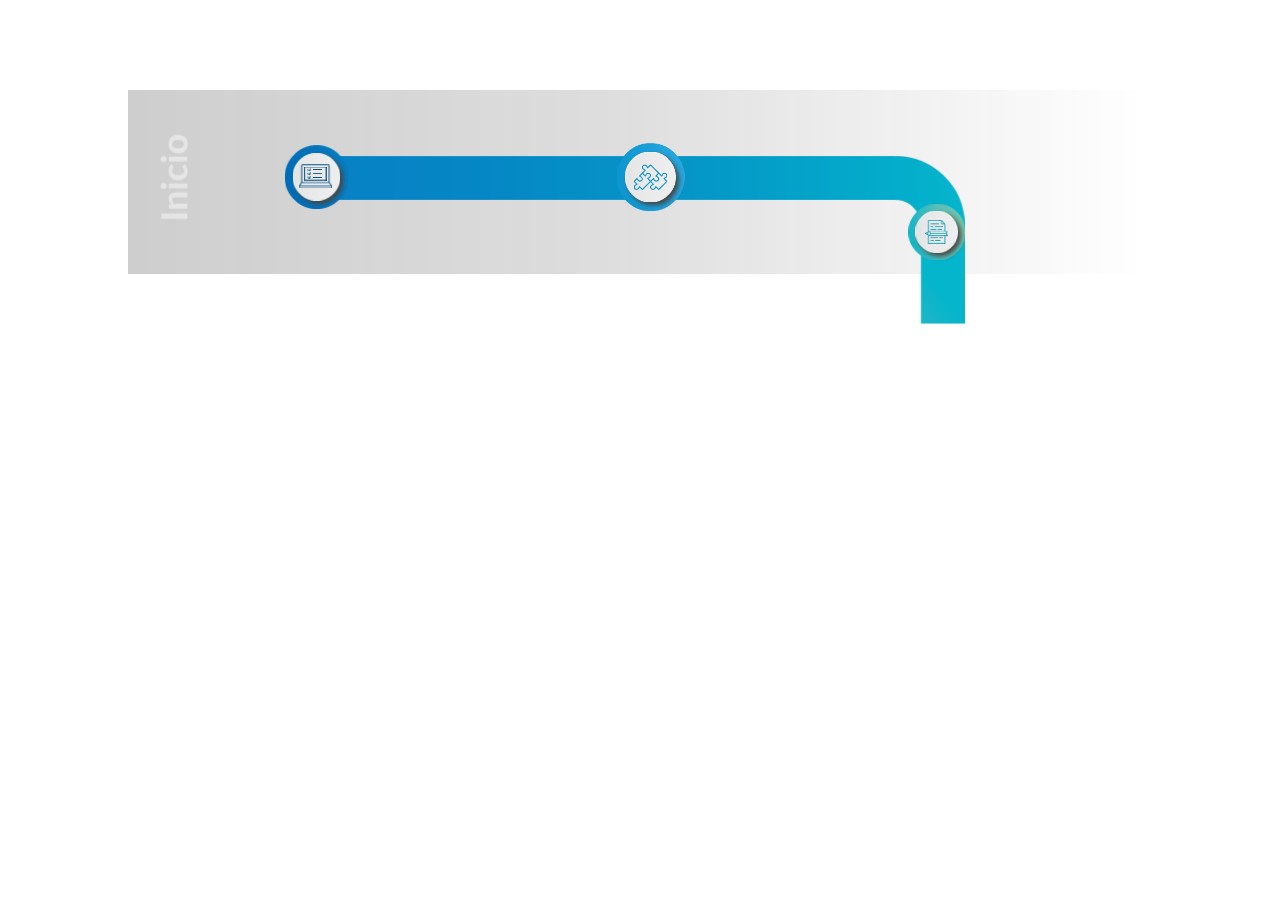
<file: public/media/infografias_animadas/info_1_1_01/wor/wo_17456/InfografíaFijaNo8.html>
<!DOCTYPE html>
<!--
	NOTES:
	1. All tokens are represented by '$' sign in the template.
	2. You can write your code only wherever mentioned.
	3. All occurrences of existing tokens will be replaced by their appropriate values.
	4. Blank lines will be removed automatically.
	5. Remove unnecessary comments before creating your template.
-->
<html>
<head>
<meta charset="UTF-8">
<meta name="authoring-tool" content="Adobe_Animate_CC">
<title>InfografíaFijaNo8</title>
<!-- write your code here -->
<style>
  #animation_container {
	position:absolute;
	margin:auto;
	left:0;right:0;
	top:0;bottom:0;
  }
</style>
<script src="libs/createjs-2015.11.26.min.js"></script>
<script src="InfografíaFijaNo8.js"></script>
<script>
var canvas, stage, exportRoot, anim_container, dom_overlay_container, fnStartAnimation;
function init() {
	canvas = document.getElementById("canvas");
	anim_container = document.getElementById("animation_container");
	dom_overlay_container = document.getElementById("dom_overlay_container");
	var comp=AdobeAn.getComposition("8A101A3B4A05CC4BADABC6AFD7325767");
	var lib=comp.getLibrary();
	var loader = new createjs.LoadQueue(false);
	loader.addEventListener("fileload", function(evt){handleFileLoad(evt,comp)});
	loader.addEventListener("complete", function(evt){handleComplete(evt,comp)});
	var lib=comp.getLibrary();
	loader.loadManifest(lib.properties.manifest);
}
function handleFileLoad(evt, comp) {
	var images=comp.getImages();	
	if (evt && (evt.item.type == "image")) { images[evt.item.id] = evt.result; }	
}
function handleComplete(evt,comp) {
	//This function is always called, irrespective of the content. You can use the variable "stage" after it is created in token create_stage.
	var lib=comp.getLibrary();
	var ss=comp.getSpriteSheet();
	var queue = evt.target;
	var ssMetadata = lib.ssMetadata;
	for(i=0; i<ssMetadata.length; i++) {
		ss[ssMetadata[i].name] = new createjs.SpriteSheet( {"images": [queue.getResult(ssMetadata[i].name)], "frames": ssMetadata[i].frames} )
	}
	exportRoot = new lib.InfografíaFijaNo8();
	stage = new lib.Stage(canvas);
	stage.enableMouseOver();	
	//Registers the "tick" event listener.
	fnStartAnimation = function() {
		stage.addChild(exportRoot);
		createjs.Ticker.setFPS(lib.properties.fps);
		createjs.Ticker.addEventListener("tick", stage);
	}	    
	//Code to support hidpi screens and responsive scaling.
	AdobeAn.makeResponsive(true,'both',false,1,[canvas,anim_container,dom_overlay_container]);	
	AdobeAn.compositionLoaded(lib.properties.id);
	fnStartAnimation();
}
</script>
<!-- write your code here -->
</head>
<body onload="init();" style="margin:0px;">
	<div id="animation_container" style="background-color:rgba(255, 255, 255, 1.00); width:1024px; height:720px">
		<canvas id="canvas" width="1024" height="720" style="position: absolute; display: block; background-color:rgba(255, 255, 255, 1.00);"></canvas>
		<div id="dom_overlay_container" style="pointer-events:none; overflow:hidden; width:1024px; height:720px; position: absolute; left: 0px; top: 0px; display: block;">
		</div>
	</div>
</body>
</html>
</file>
